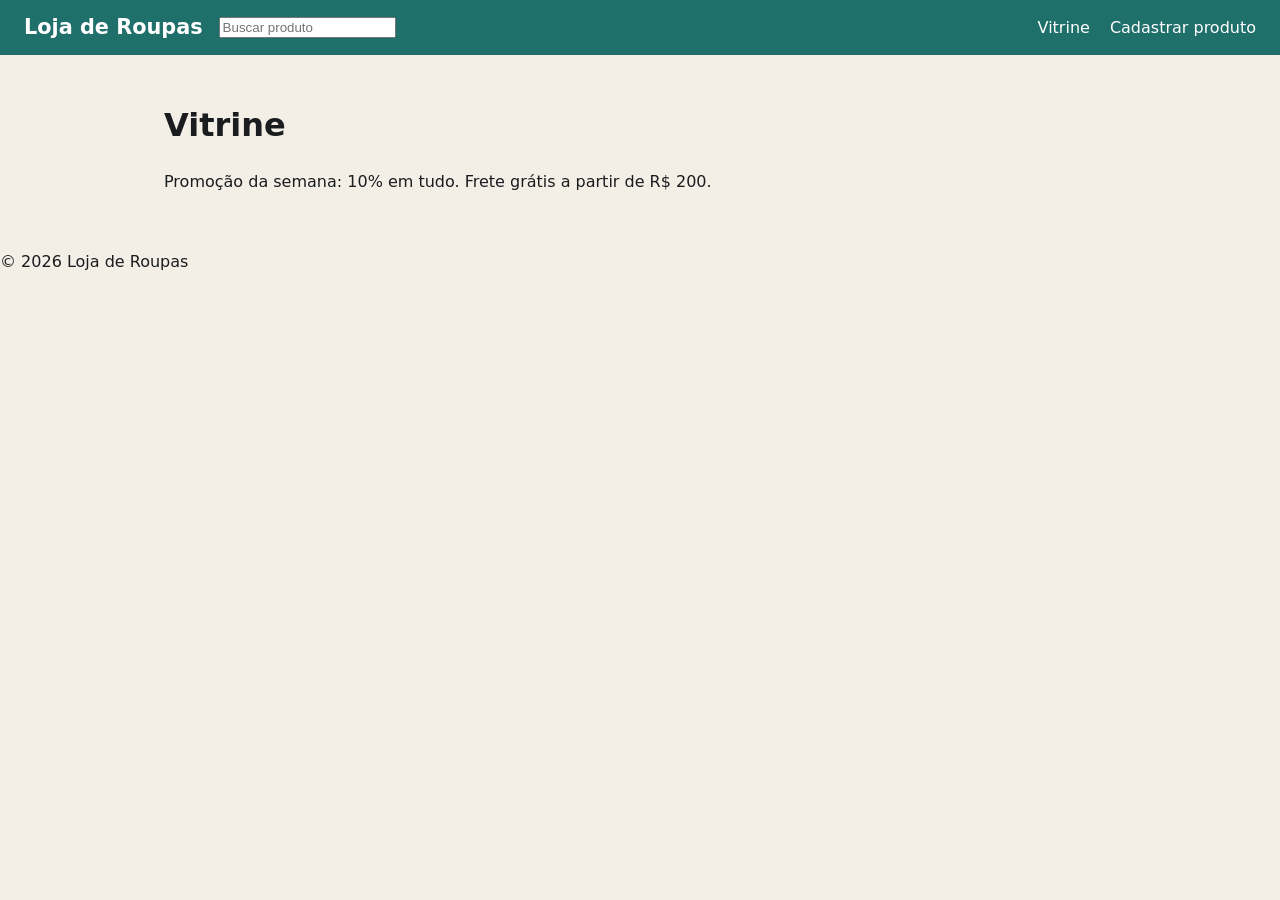
<file: front/index.html>
<!doctype html>
<html lang="pt-BR">
<head>
    <meta charset="utf-8">
    <meta name="viewport" content="width=device-width, initial-scale=1">
    <title>Vitrine - Loja de Roupas</title>
    <link rel="stylesheet" href="estilo.css">
</head>
<body>
    <header>
        <p>Loja de Roupas</p>
        <input id="busca" type="search" placeholder="Buscar produto">
        <nav aria-label="Principal">
            <a href="index.html">Vitrine</a>
            <a href="cadastro.html">Cadastrar produto</a>
        </nav>
    </header>

    <main>
        <h1>Vitrine</h1>
        <p>Promoção da semana: 10% em tudo. Frete grátis a partir de R$ 200.</p>
        
        <section id="vitrine"></section>
    </main>

    <footer>
        <p>&copy; 2026 Loja de Roupas</p>
    </footer>

    <script src="app.js"></script>
</body>
</html>
</file>
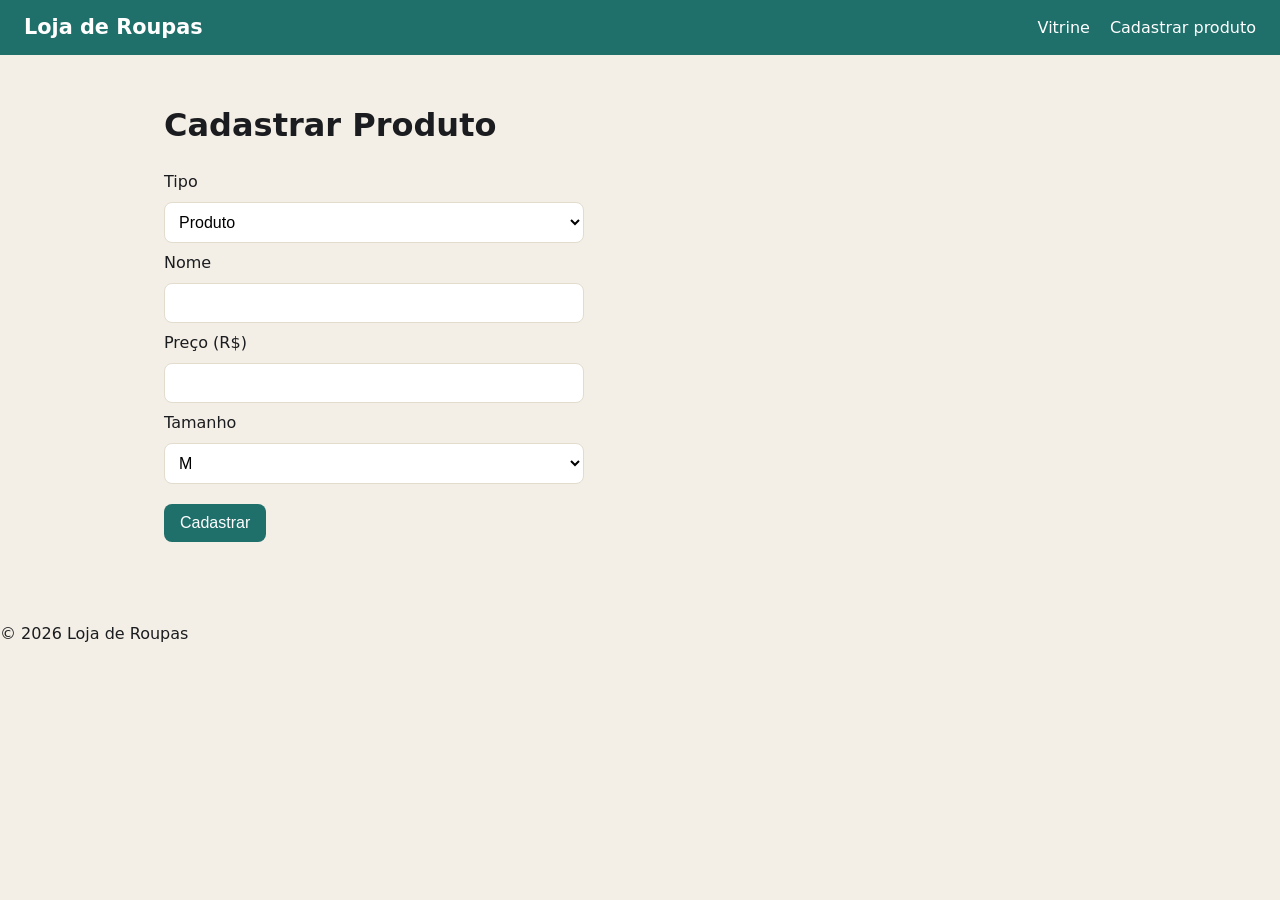
<file: front/cadastro.html>
<!doctype html>
<html lang="pt-BR">
<head>
    <meta charset="utf-8">
    <meta name="viewport" content="width=device-width, initial-scale=1">
    <title>Cadastro - Loja de Roupas</title>
    <link rel="stylesheet" href="estilo.css">
</head>
<body>
    <header>
        <p>Loja de Roupas</p>
        <nav aria-label="Principal">
            <a href="index.html">Vitrine</a>
            <a href="cadastro.html">Cadastrar produto</a>
        </nav>
    </header>

    <main>
        <h1>Cadastrar Produto</h1>
        
        <form id="form-produto" class="formulario">
            <label for="tipo">Tipo</label>
            <select id="tipo" name="tipo">
                <option value="Produto">Produto</option>
                <option value="Camiseta">Camiseta</option>
                <option value="Calca">Calça</option>
            </select>

            <label for="nome">Nome</label>
            <input id="nome" name="nome" type="text" required>

            <label for="preco">Preço (R$)</label>
            <input id="preco" name="preco" type="number" min="0.01" step="0.01" required>

            <label for="tamanho">Tamanho</label>
            <select id="tamanho" name="tamanho" required>
                <option>PP</option>
                <option>P</option>
                <option selected>M</option>
                <option>G</option>
                <option>GG</option>
            </select>

            <button type="submit">Cadastrar</button>
            <p id="aviso" aria-live="polite"></p>
        </form>
    </main>

    <footer>
        <p>&copy; 2026 Loja de Roupas</p>
    </footer>
</body>
</html>
<script src="cadastro.js"></script>
</file>
<file: front/estilo.css>
:root {
    --verde: #1f6f6b;
    --tinta: #1b1c1f;
    --fundo: #f3efe6;
    --cartao: #fffdf8;
    --borda: #e2dccd;
}

* {
    box-sizing: border-box;
}

body {
    margin: 0;
    font-family: system-ui, sans-serif;
    color: var(--tinta);
    background: var(--fundo);
    line-height: 1.5;
}


header {
    display: flex;
    align-items: center;
    gap: 16px;
    padding: 12px 24px;
    background: var(--verde);
    color: #fff;
}

header p {
    font-size: 1.3rem;
    font-weight: 700;
    margin: 0;
}

nav {
    margin-left: auto;
    display: flex;
    gap: 20px;
}

nav a {
    color: #fff;
    text-decoration: none;
}

nav a:hover {
    text-decoration: underline;
}

main {
    max-width: 1000px;
    margin: 0 auto;
    padding: 24px;
}


section {
    display: grid;
    grid-template-columns: repeat(3, 1fr);
    gap: 20px;
}

section h2 {
    grid-column: 1 / -1;
    margin: 0;
}


article {
    background: var(--cartao);
    border: 1px solid var(--borda);
    border-radius: 12px;
    padding: 16px;
}

article h3 {
    margin-top: 0;
}

button {
    background: var(--verde);
    color: #fff;
    border: 0;
    border-radius: 8px;
    padding: 10px 16px;
    font-size: 1rem;
    cursor: pointer;
}

button:hover {
    opacity: 0.9;
}


.formulario {
    display: flex;
    flex-direction: column;
    gap: 8px;
    max-width: 420px;
}

.formulario input,
.formulario select {
    font-size: 1rem;
    padding: 10px;
    border: 1px solid var(--borda);
    border-radius: 8px;
    background: #fff;
}

.formulario button {
    margin-top: 12px;
    align-self: flex-start;
}

/* Responsividade para celulares */
@media (max-width: 700px) {
    section {
        grid-template-columns: 1fr;
    }
    header {
        flex-wrap: wrap;
    }
    nav {
        margin-left: 0;
        width: 100%;
    }
}
</file>
